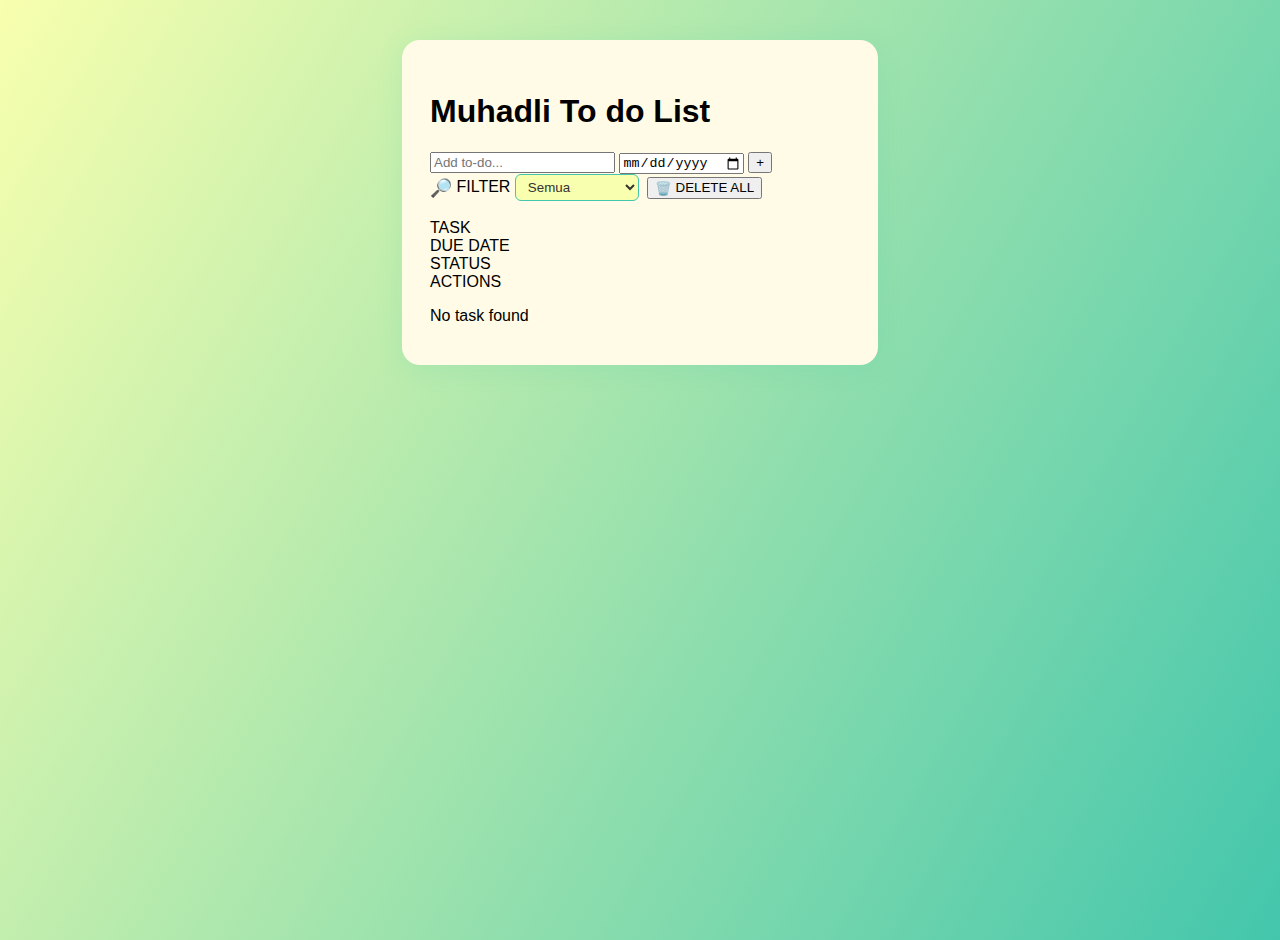
<file: index.html>
<!DOCTYPE html>
<html lang="en">
<head>
    <meta charset="UTF-8">
    <meta name="viewport" content="width=device-width, initial-scale=1.0">
    <title>Todo List</title>
    <link rel="stylesheet" href="css/style.css">
</head>
<body>
    <div class="container">
        <div class="todo-wrapper">
            <h1 class="title">Muhadli To do List</h1>
            <div id="notification" class="notification"></div>
            <div class="form-section">
                <form id="todoForm" class="todo-form">
                    <div class="form-group">
                        <input 
                            type="text" 
                            id="taskInput" 
                            placeholder="Add to-do..." 
                            required
                        >
                        <input 
                            type="date" 
                            id="dateInput" 
                            required
                        >
                        <button type="submit" class="add-btn">+</button>
                    </div>
                    <div class="error-message" id="errorMessage"></div>
                </form>
            </div>
            <div class="filter-section">
                <div class="filter-group">
                    <span class="filter-label"><span style="font-size:18px;vertical-align:middle;">🔎</span> FILTER</span>
                    <select id="statusFilter" class="filter-select">
                        <option value="all">Semua</option>
                        <option value="pending">Belum Selesai</option>
                        <option value="completed">Sudah Selesai</option>
                    </select>
                </div>
                <button id="deleteAllBtn" class="delete-all-btn">
                    <span style="vertical-align:middle;">🗑️</span> DELETE ALL
                </button>
            </div>
            <div class="todo-list-section">
                <div class="table-header">
                    <div class="header-task">TASK</div>
                    <div class="header-date">DUE DATE</div>
                    <div class="header-status">STATUS</div>
                    <div class="header-actions">ACTIONS</div>
                </div>
                <div id="todoList" class="todo-list">
                    <div class="empty-state">
                        <p>No task found</p>
                    </div>
                </div>
            </div>
        </div>
    </div>
    <script src="js/script.js"></script>
</body>
</html>
</file>
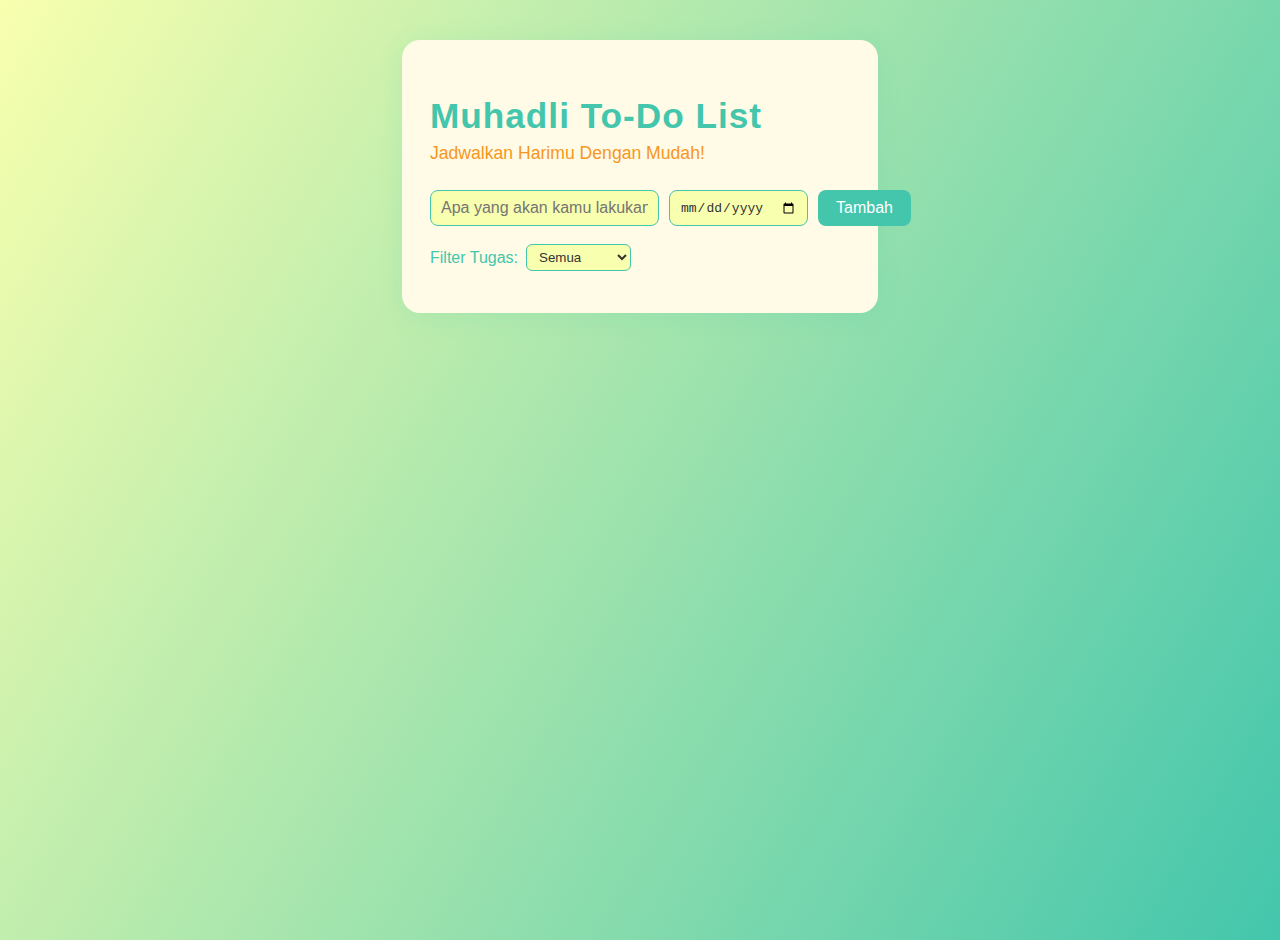
<file: js/index.html>
<!DOCTYPE html>
<html lang="en">
<head>
    <meta charset="UTF-8">
    <meta name="viewport" content="width=device-width, initial-scale=1.0">
    <title>Bright To-Do List</title>
    <link rel="stylesheet" href="../css/style.css">
</head>
<body>
    <div class="container">
        <header>
            <h1>Muhadli To-Do List</h1>
            <p>Jadwalkan Harimu Dengan Mudah!</p>
        </header>
        <form id="todo-form">
            <input type="text" id="todo-input" placeholder="Apa yang akan kamu lakukan hari ini?" required>
            <input type="date" id="date-input" required>
            <button type="submit">Tambah</button>
        </form>
        <div class="filter-section">
            <label for="filter">Filter Tugas:</label>
            <select id="filter">
                <option value="all">Semua</option>
                <option value="today">Hari Ini</option>
                <option value="upcoming">Mendatang</option>
            </select>
        </div>
        <ul id="todo-list"></ul>
    </div>
    <script src="script.js"></script>
</body>
</html>
</file>
<file: css/style.css>
/* ... Warna dasar cerah dan modern ... */
body {
    background: linear-gradient(120deg, #f8ffae 0%, #43c6ac 100%);
    font-family: 'Segoe UI', Arial, sans-serif;
    margin: 0;
    min-height: 100vh;
}

.container {
    background: #fffbe7;
    max-width: 420px;
    margin: 40px auto 0 auto;
    border-radius: 18px;
    box-shadow: 0 4px 24px rgba(67,198,172,0.15);
    padding: 32px 28px 24px 28px;
}

header h1 {
    color: #43c6ac;
    margin-bottom: 0.2em;
    font-size: 2.2em;
    letter-spacing: 1px;
}
header p {
    color: #f7971e;
    margin-top: 0;
    margin-bottom: 1.5em;
    font-size: 1.1em;
}

#todo-form {
    display: flex;
    gap: 10px;
    margin-bottom: 18px;
}
#todo-form input[type="text"],
#todo-form input[type="date"] {
    flex: 1;
    padding: 8px 10px;
    border: 1px solid #43c6ac;
    border-radius: 8px;
    font-size: 1em;
    background: #f8ffae;
    color: #333;
}
#todo-form button {
    background: #43c6ac;
    color: #fff;
    border: none;
    border-radius: 8px;
    padding: 8px 18px;
    font-size: 1em;
    cursor: pointer;
    transition: background 0.2s;
}
#todo-form button:hover {
    background: #f7971e;
}

.filter-section {
    margin-bottom: 18px;
    display: flex;
    align-items: center;
    gap: 8px;
}
.filter-section label {
    color: #43c6ac;
    font-weight: 500;
}
.filter-section select {
    border-radius: 6px;
    border: 1px solid #43c6ac;
    padding: 4px 8px;
    background: #f8ffae;
    color: #333;
}

#todo-list {
    list-style: none;
    padding: 0;
    margin: 0;
}
#todo-list li {
    background: #e0f7fa;
    margin-bottom: 10px;
    padding: 12px 14px;
    border-radius: 8px;
    display: flex;
    align-items: center;
    justify-content: space-between;
    box-shadow: 0 2px 8px rgba(67,198,172,0.07);
    transition: background 0.2s;
    gap: 8px;
    flex-wrap: wrap;
}
#todo-list li.done {
    background: #d1ffd6;
    text-decoration: line-through;
    color: #aaa;
}
.todo-info {
    display: flex;
    flex-direction: column;
    gap: 2px;
}
.todo-date {
    font-size: 0.92em;
    color: #43c6ac;
}
.delete-btn {
    background: #f7971e;
    color: #fff;
    border: none;
    border-radius: 6px;
    padding: 5px 12px;
    font-size: 0.98em;
    cursor: pointer;
    transition: background 0.2s;
}
.delete-btn:hover {
    background: #ff5e62;
}
.edit-btn {
    background: #43c6ac;
    color: #fff;
    border: none;
    border-radius: 6px;
    padding: 5px 12px;
    font-size: 0.98em;
    cursor: pointer;
    margin-right: 8px;
    transition: background 0.2s;
}
.edit-btn:hover {
    background: #f7971e;
}
.edit-form {
    display: flex;
    gap: 8px;
    align-items: center;
    margin-top: 4px;
}
.edit-form input[type="text"],
.edit-form input[type="date"] {
    padding: 6px 8px;
    border: 1px solid #43c6ac;
    border-radius: 6px;
    font-size: 1em;
    background: #f8ffae;
    color: #333;
}
.edit-form button[type="submit"] {
    background: #43c6ac;
    color: #fff;
    border: none;
    border-radius: 6px;
    padding: 6px 14px;
    font-size: 0.98em;
    cursor: pointer;
    transition: background 0.2s;
}
.edit-form button[type="submit"]:hover {
    background: #f7971e;
}
.edit-form button[type="button"] {
    background: #e0e0e0;
    color: #333;
    border: none;
    border-radius: 6px;
    padding: 6px 14px;
    font-size: 0.98em;
    cursor: pointer;
    transition: background 0.2s;
}
.edit-form button[type="button"]:hover {
    background: #ff5e62;
    color: #fff;
}
@media (max-width: 500px) {
    .container {
        padding: 18px 6px 14px 6px;
        max-width: 98vw;
    }
    #todo-form {
        flex-direction: column;
        gap: 8px;
    }
    .filter-section {
        flex-direction: column;
        gap: 6px;
        align-items: flex-start;
    }
    #todo-list li {
        flex-direction: column;
        align-items: flex-start;
        gap: 6px;
    }
}
</file>
